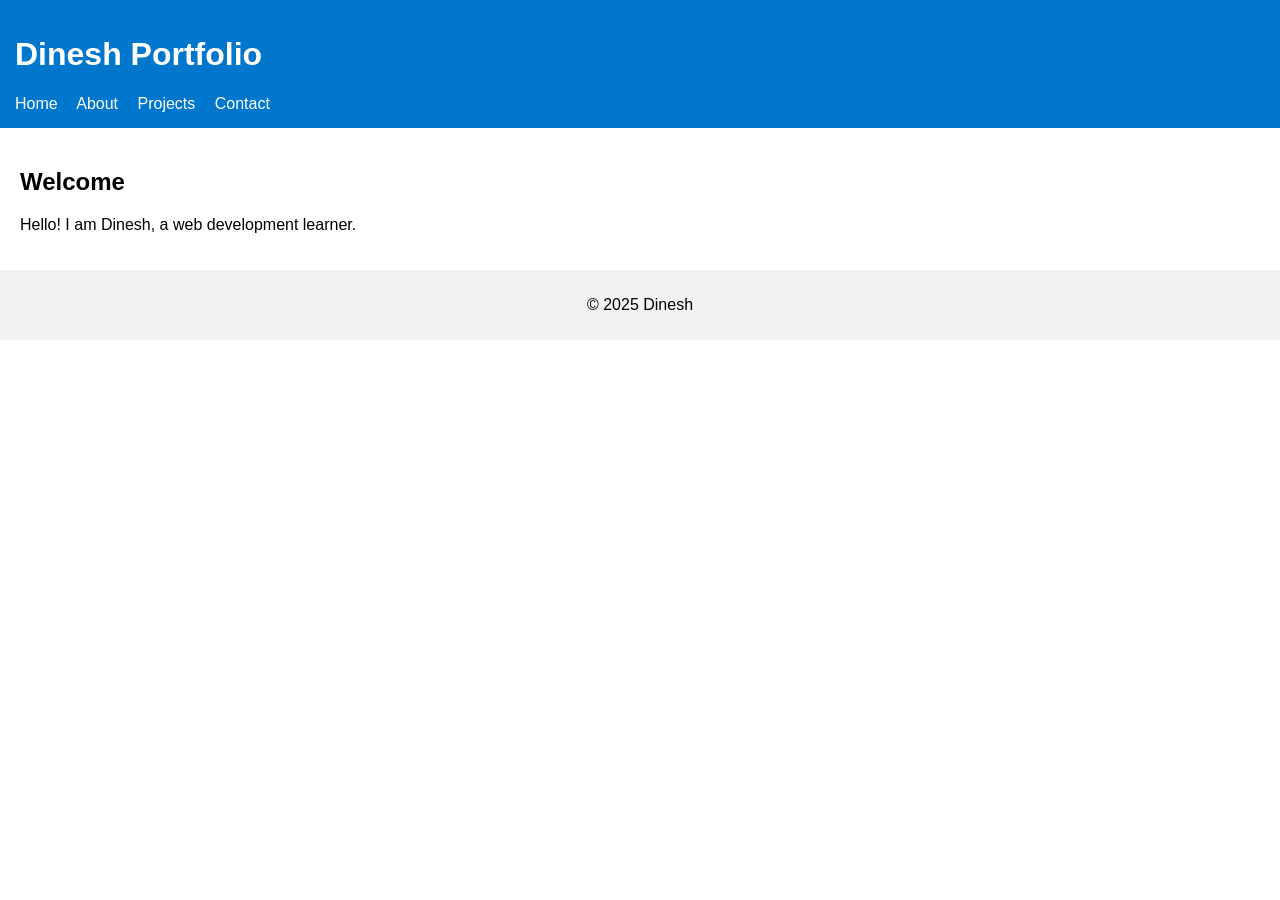
<file: index.html>
<!DOCTYPE html>
<html lang="en">
<head>
    <meta charset="UTF-8">
    <meta name="viewport" content="width=device-width, initial-scale=1.0">
    <meta name="description" content="Personal Portfolio">
    <title>Home</title>
    <link rel="stylesheet" href="style.css">
</head>
<body>
<header>
    <h1>Dinesh Portfolio</h1>
    <nav aria-label="Main Navigation">
        <a href="index.html">Home</a>
        <a href="about.html">About</a>
        <a href="projects.html">Projects</a>
        <a href="contact.html">Contact</a>
    </nav>
</header>

<main>
    <section>
        <h2>Welcome</h2>
        <p>Hello! I am Dinesh, a web development learner.</p>
    </section>
</main>

<footer>
    <p>&copy; 2025 Dinesh</p>
</footer>
</body>
  </html>
</file>
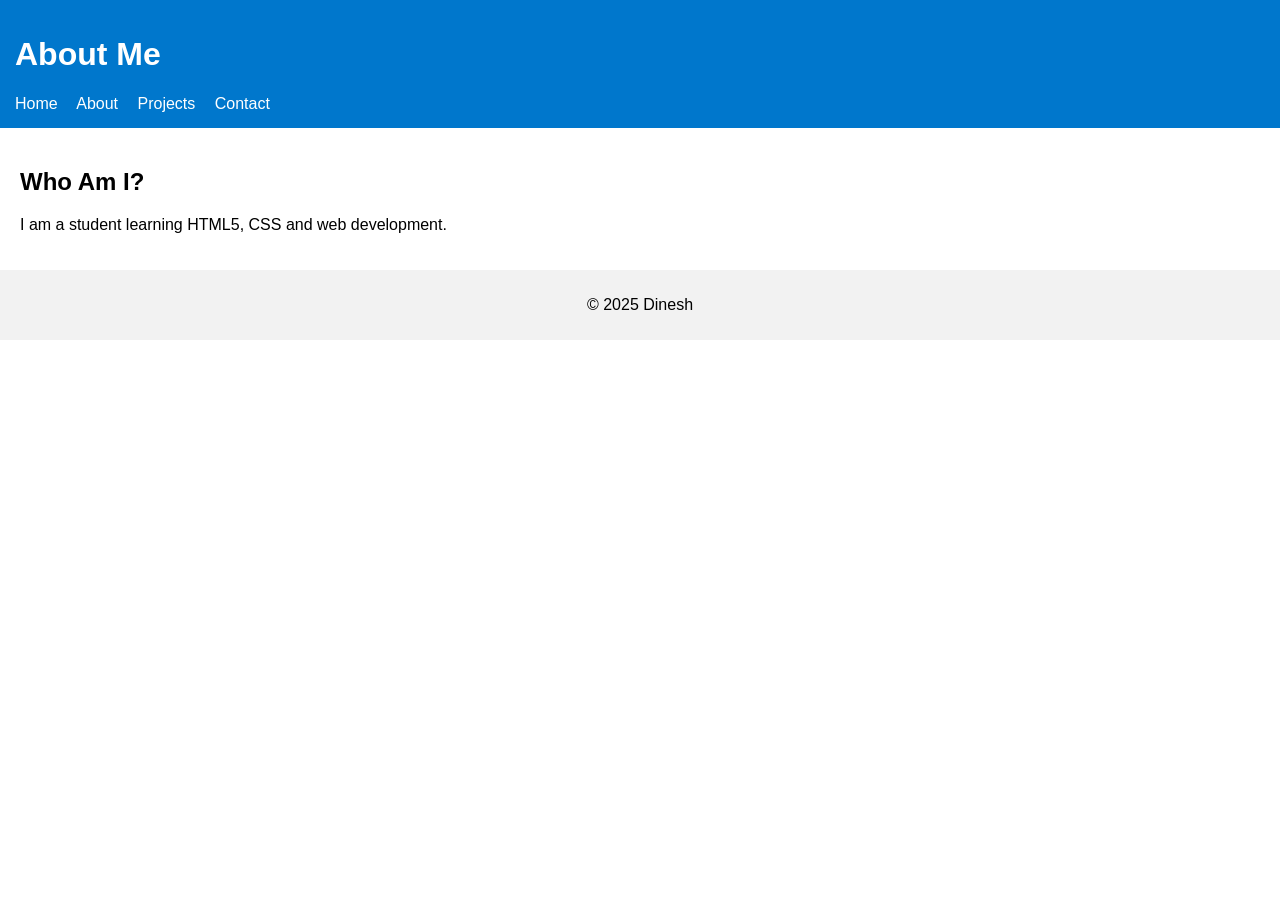
<file: about.html>
<!DOCTYPE html>
<html lang="en">
<head>
  <meta charset="UTF-8">
  <meta name="viewport" content="width=device-width, initial-scale=1.0">
  <title>About Me</title>
  <link rel="stylesheet" href="style.css">
</head>
<body>

<header>
  <h1>About Me</h1>
  <nav>
    <a href="index.html">Home</a>
    <a href="about.html">About</a>
    <a href="projects.html">Projects</a>
    <a href="contact.html">Contact</a>
  </nav>
</header>

<main>
  <article>
    <h2>Who Am I?</h2>
    <p>I am a student learning HTML5, CSS and web development.</p>
  </article>
</main>

<footer>
  <p>© 2025 Dinesh</p>
</footer>

</body>
</html>
</file>
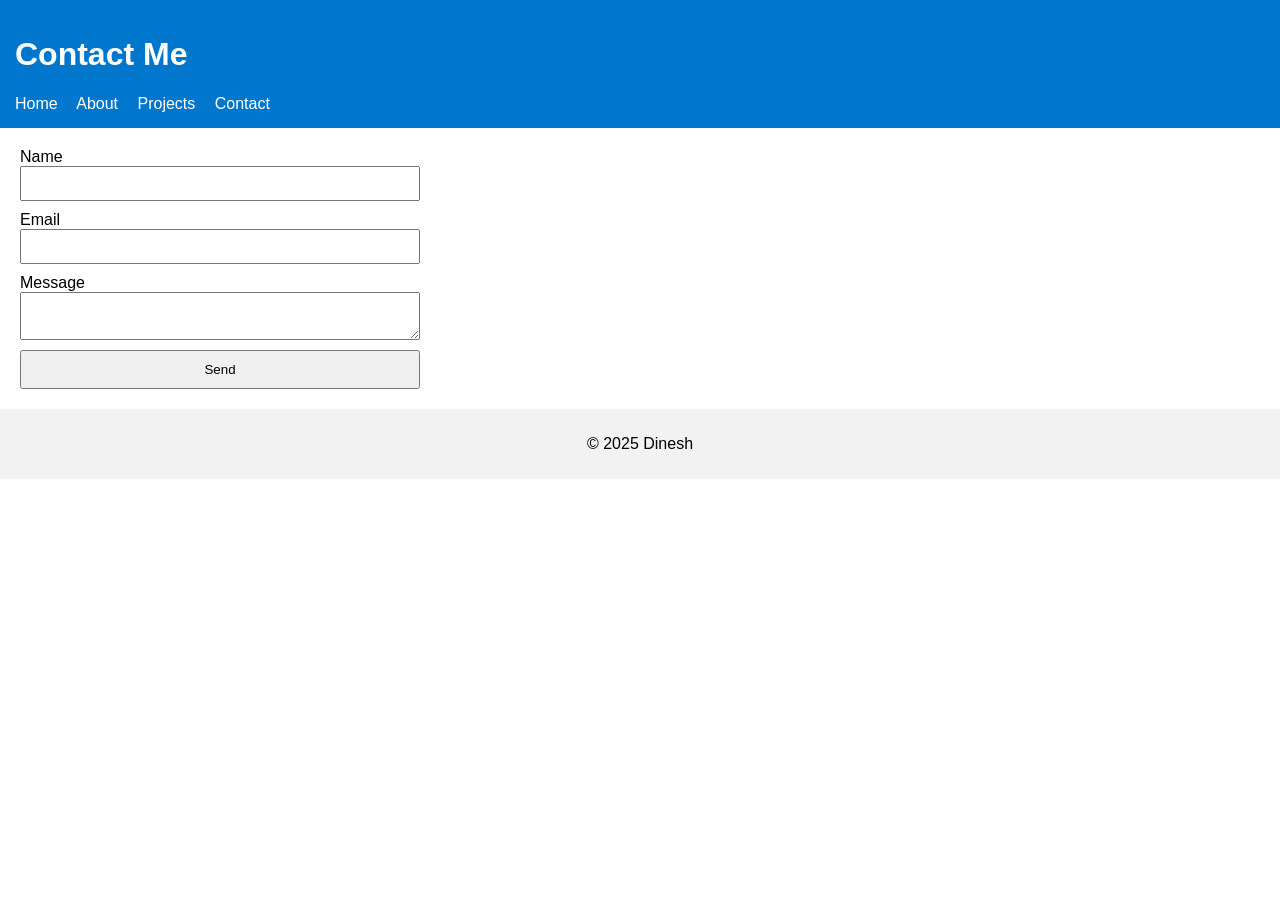
<file: contact.html>
<!DOCTYPE html>
<html lang="en">
<head>
  <meta charset="UTF-8">
  <meta name="viewport" content="width=device-width, initial-scale=1.0">
  <title>Contact</title>
  <link rel="stylesheet" href="style.css">
</head>
<body>

<header>
  <h1>Contact Me</h1>
  <nav>
    <a href="index.html">Home</a>
    <a href="about.html">About</a>
    <a href="projects.html">Projects</a>
    <a href="contact.html">Contact</a>
  </nav>
</header>

<main>
  <form>
    <label for="name">Name</label>
    <input type="text" id="name" required>

    <label for="email">Email</label>
    <input type="email" id="email" required>

    <label for="message">Message</label>
    <textarea id="message" required></textarea>

    <button type="submit">Send</button>
  </form>
</main>

<footer>
  <p>© 2025 Dinesh</p>
</footer>

</body>
</html>
</file>
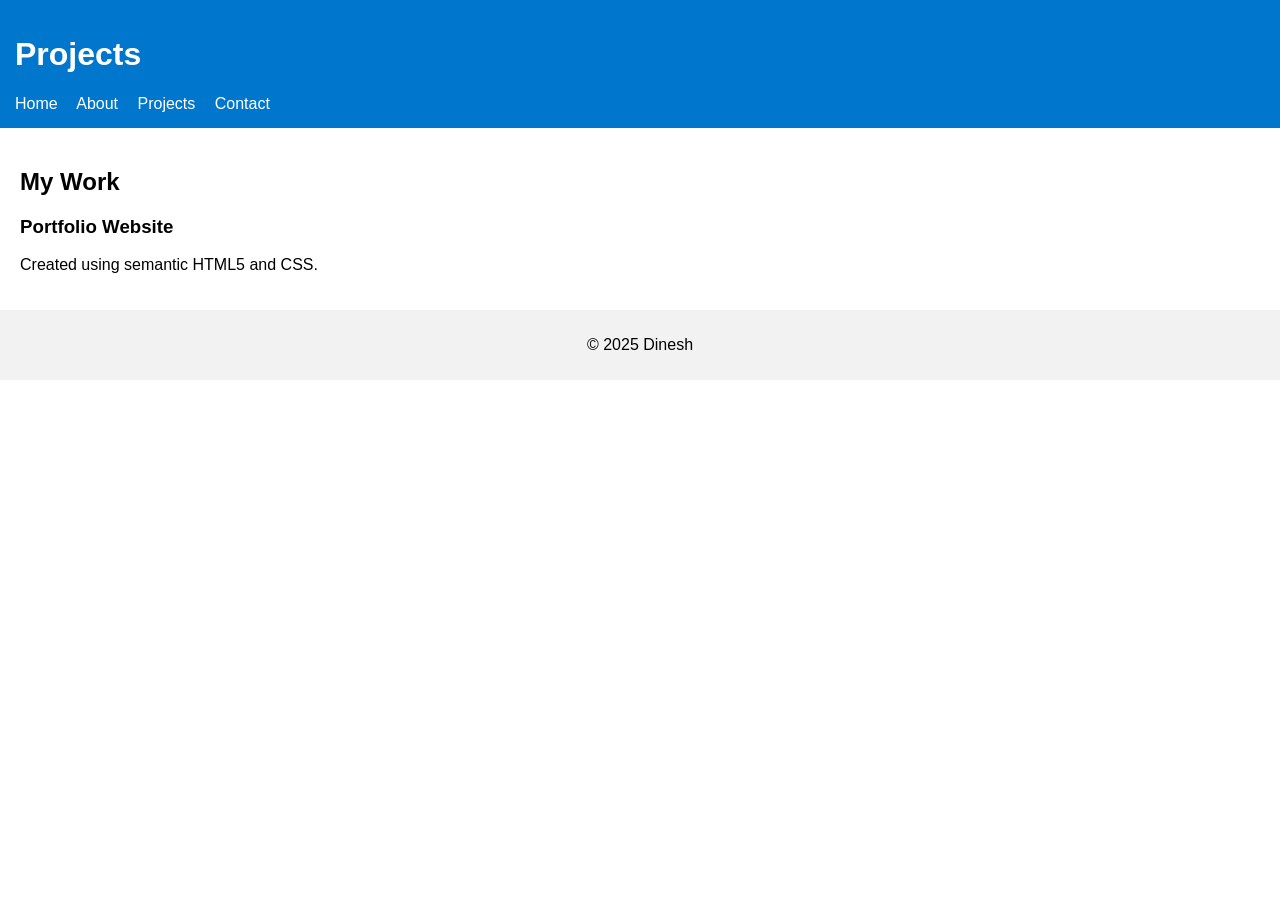
<file: projects.html>
<!DOCTYPE html>
<html lang="en">
<head>
  <meta charset="UTF-8">
  <meta name="viewport" content="width=device-width, initial-scale=1.0">
  <title>Projects</title>
  <link rel="stylesheet" href="style.css">
</head>
<body>

<header>
  <h1>Projects</h1>
  <nav>
    <a href="index.html">Home</a>
    <a href="about.html">About</a>
    <a href="projects.html">Projects</a>
    <a href="contact.html">Contact</a>
  </nav>
</header>

<main>
  <section>
    <h2>My Work</h2>

    <article>
      <h3>Portfolio Website</h3>
      <p>Created using semantic HTML5 and CSS.</p>
    </article>

  </section>
</main>

<footer>
  <p>© 2025 Dinesh</p>
</footer>

</body>
</html>
</file>
<file: style.css>
body {
  font-family: Arial, sans-serif;
  margin: 0;
  padding: 0;
}

header {
  background: #0077cc;
  color: white;
  padding: 15px;
}

nav a {
  color: white;
  text-decoration: none;
  margin-right: 15px;
}

main {
  padding: 20px;
}

form {
  display: flex;
  flex-direction: column;
  max-width: 400px;
}

input,
textarea {
  margin-bottom: 10px;
  padding: 8px;
}

button {
  padding: 10px;
}

footer {
  background: #f2f2f2;
  text-align: center;
  padding: 10px;
}
</file>
